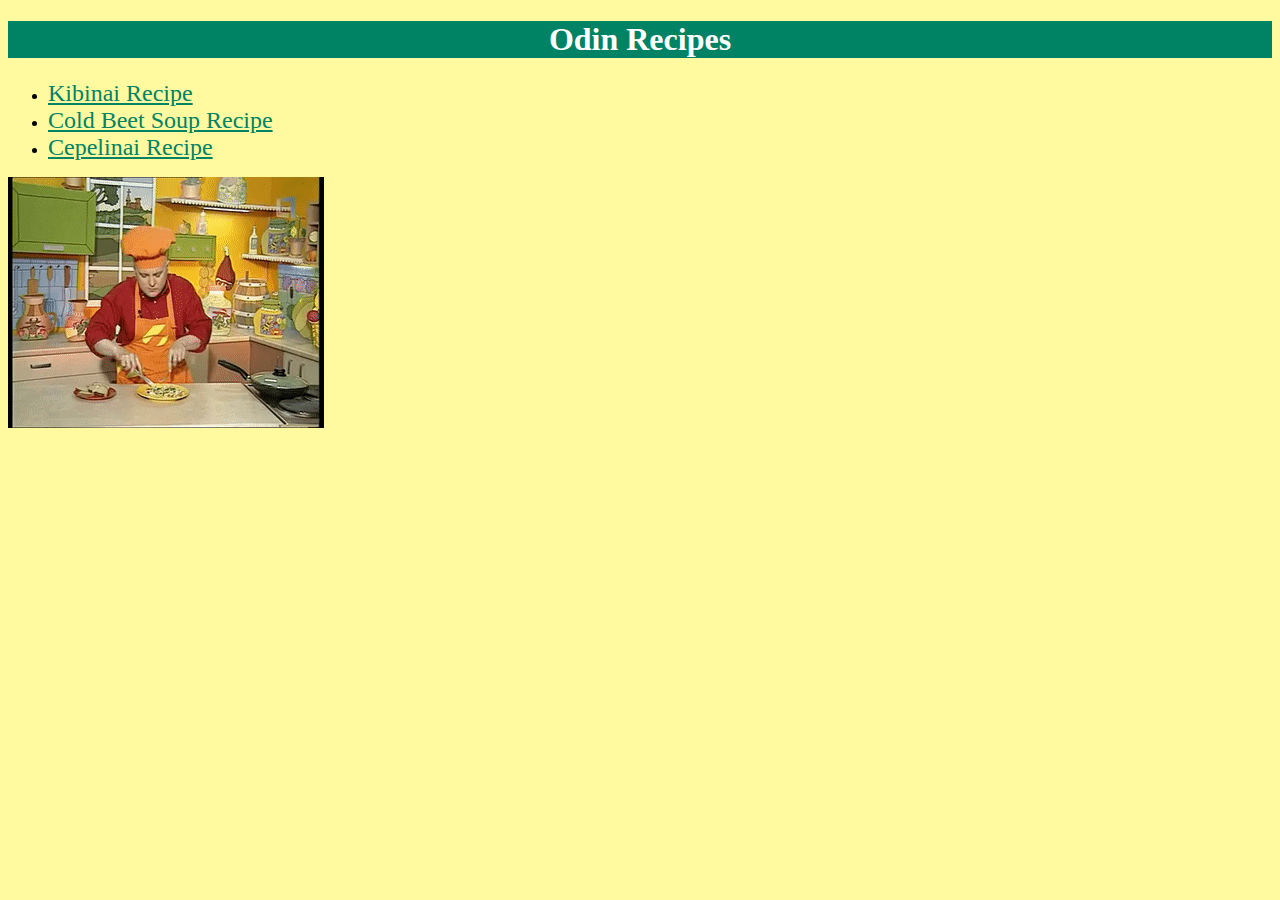
<file: index.html>
<!DOCTYPE html>
<html lang="en">

<head>
    <meta charset="UTF-8">
    <meta name="viewport" content="width=device-width, initial-scale=1.0">
    <title>Odin Recipes</title>
    <link rel="stylesheet" href="style.css">
</head>

<body>
    <h1>Odin Recipes</h1>
    <ul>
        <li><a class="Recipes" href="recipes/kibinai.html">Kibinai Recipe</a></li>
        <li><a class="Recipes" href="recipes/saltibarsciai.html"> Cold Beet Soup Recipe</a></li>
        <li><a class="Recipes" href="recipes/cepelinai.html">Cepelinai Recipe</a></li>
    </ul>
    <img src="./img/gustavas.gif" alt="Gustavas falls down from chair">
</body>

</html>
</file>
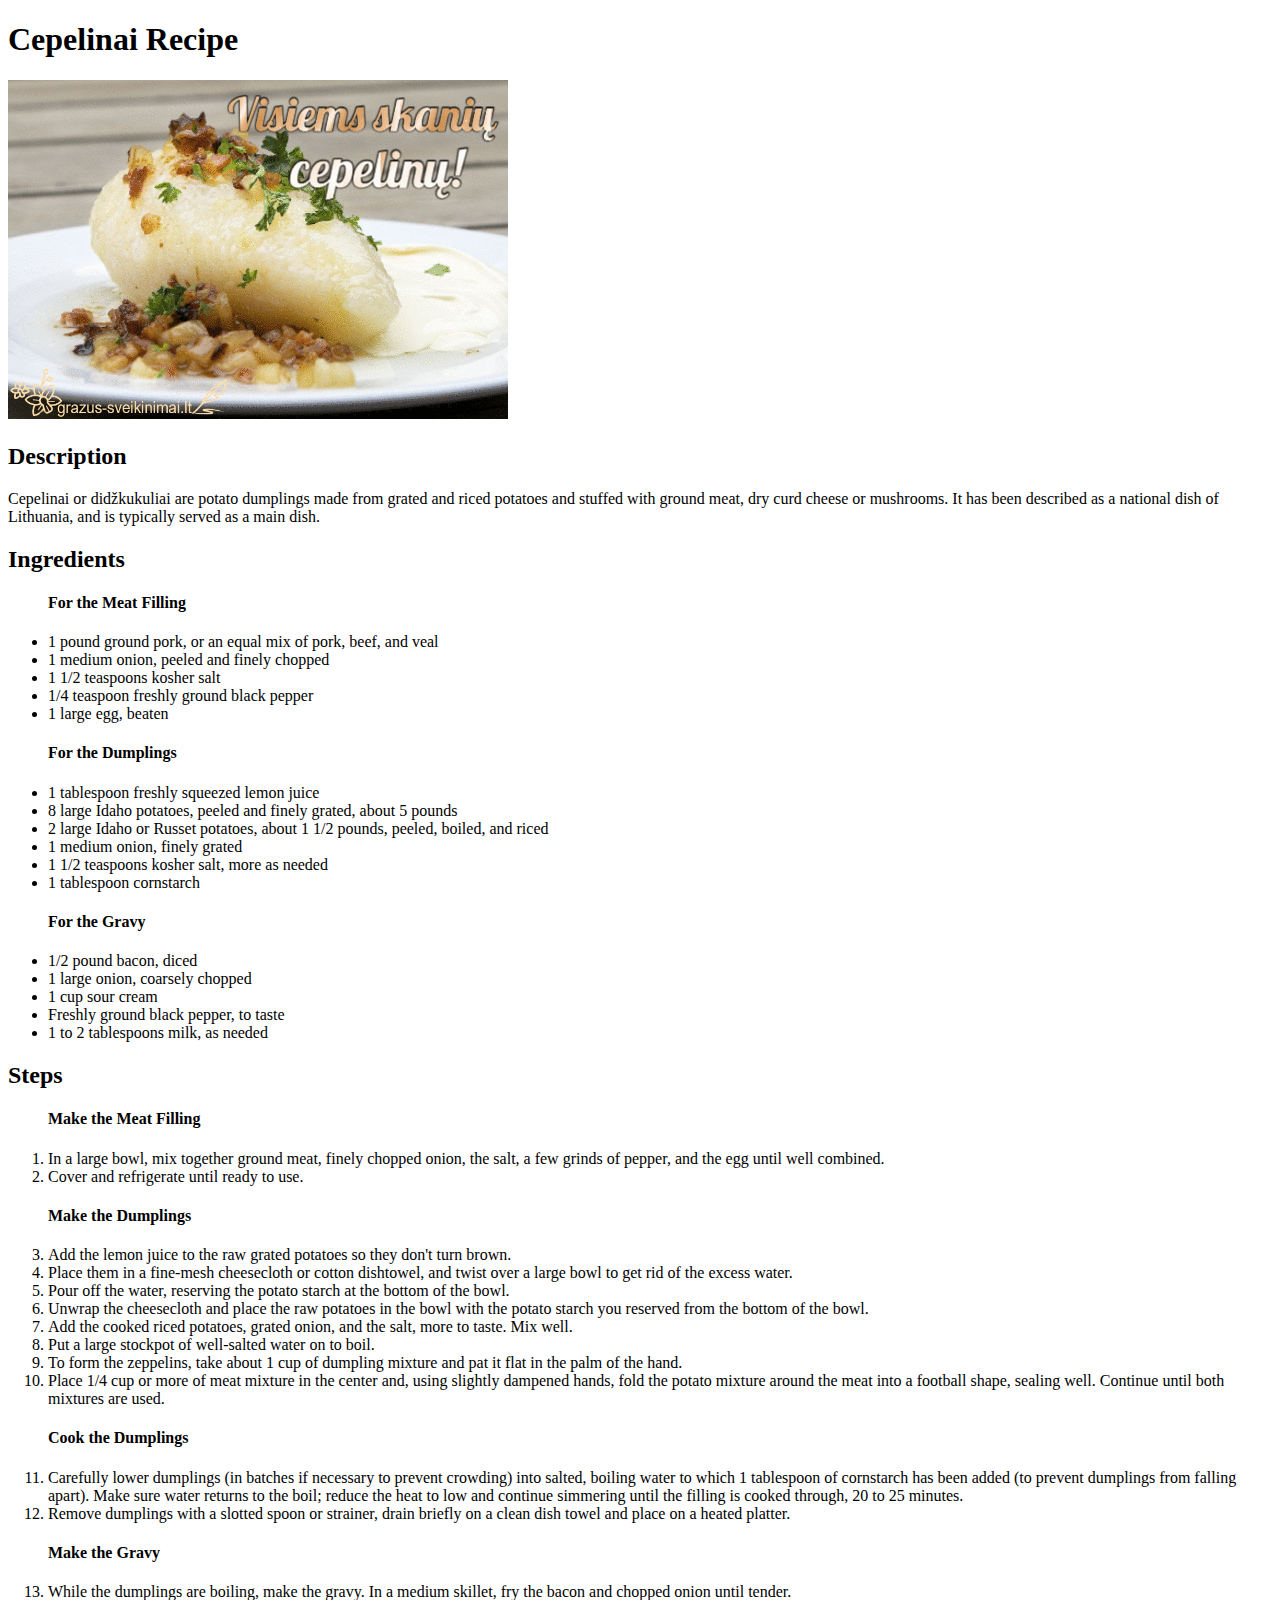
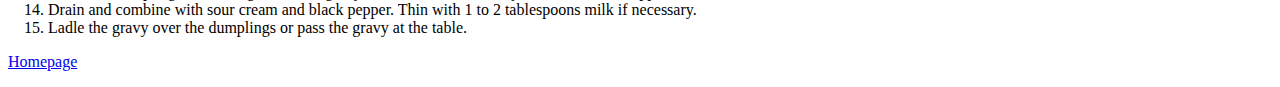
<file: recipes/cepelinai.html>
<!DOCTYPE html>
<html lang="en">
<head>
    <meta charset="UTF-8">
    <meta name="viewport" content="width=device-width, initial-scale=1.0">
    <title>Cepelinai Recipe</title>
</head>
<body>
    <h1>Cepelinai Recipe</h1>
    <img src="../img/cepelinu-diena.gif" alt="Cepelinai">
    <h2>Description</h2>
    <p>Cepelinai or didžkukuliai are potato dumplings made from grated and riced potatoes and stuffed with ground meat, dry curd cheese or mushrooms. It has been described as a national dish of Lithuania, and is typically served as a main dish.</p>
    <h2>Ingredients</h2>
    <ul>
        <h4>For the Meat Filling</h4>
        <li>1 pound ground pork, or an equal mix of pork, beef, and veal</li>
        <li>1 medium onion, peeled and finely chopped</li>
        <li>1 1/2 teaspoons kosher salt</li>
        <li>1/4 teaspoon freshly ground black pepper</li>
        <li>1 large egg, beaten</li>
        <h4>For the Dumplings</h4>
        <li>1 tablespoon freshly squeezed lemon juice</li>
        <li>8 large Idaho potatoes, peeled and finely grated, about 5 pounds</li>
        <li>2 large Idaho or Russet potatoes, about 1 1/2 pounds, peeled, boiled, and riced</li>
        <li>1 medium onion, finely grated</li>
        <li>1 1/2 teaspoons kosher salt, more as needed</li>
        <li>1 tablespoon cornstarch</li>
        <h4>For the Gravy</h4>
        <li>1/2 pound bacon, diced</li>
        <li>1 large onion, coarsely chopped</li>
        <li>1 cup sour cream</li>
        <li>Freshly ground black pepper, to taste</li>
        <li>1 to 2 tablespoons milk, as needed</li>
    </ul>
    <h2>Steps</h2>
    <ol>
        <h4>Make the Meat Filling</h4>
        <li>In a large bowl, mix together ground meat, finely chopped onion, the salt, a few grinds of pepper, and the egg until well combined.</li>
        <li>Cover and refrigerate until ready to use.</li>
        <h4>Make the Dumplings</h4>
        <li>Add the lemon juice to the raw grated potatoes so they don't turn brown.</li>
        <li>Place them in a fine-mesh cheesecloth or cotton dishtowel, and twist over a large bowl to get rid of the excess water.</li>
        <li>Pour off the water, reserving the potato starch at the bottom of the bowl.</li>
        <li>Unwrap the cheesecloth and place the raw potatoes in the bowl with the potato starch you reserved from the bottom of the bowl.</li>
        <li>Add the cooked riced potatoes, grated onion, and the salt, more to taste. Mix well.</li>
        <li>Put a large stockpot of well-salted water on to boil.</li>
        <li>To form the zeppelins, take about 1 cup of dumpling mixture and pat it flat in the palm of the hand.</li>
        <li>Place 1/4 cup or more of meat mixture in the center and, using slightly dampened hands, fold the potato mixture around the meat into a football shape, sealing well. Continue until both mixtures are used.</li>
        <h4>Cook the Dumplings</h4>
        <li>Carefully lower dumplings (in batches if necessary to prevent crowding) into salted, boiling water to which 1 tablespoon of cornstarch has been added (to prevent dumplings from falling apart). Make sure water returns to the boil; reduce the heat to low and continue simmering until the filling is cooked through, 20 to 25 minutes.</li>
        <li>Remove dumplings with a slotted spoon or strainer, drain briefly on a clean dish towel and place on a heated platter.</li>
        <h4>Make the Gravy</h4>
        <li>While the dumplings are boiling, make the gravy. In a medium skillet, fry the bacon and chopped onion until tender.</li>
        <li>Drain and combine with sour cream and black pepper. Thin with 1 to 2 tablespoons milk if necessary.</li>
        <li>Ladle the gravy over the dumplings or pass the gravy at the table.</li>
    </ol>
    <p><a href="../index.html">Homepage</a></p>
</body>
</html>
</file>
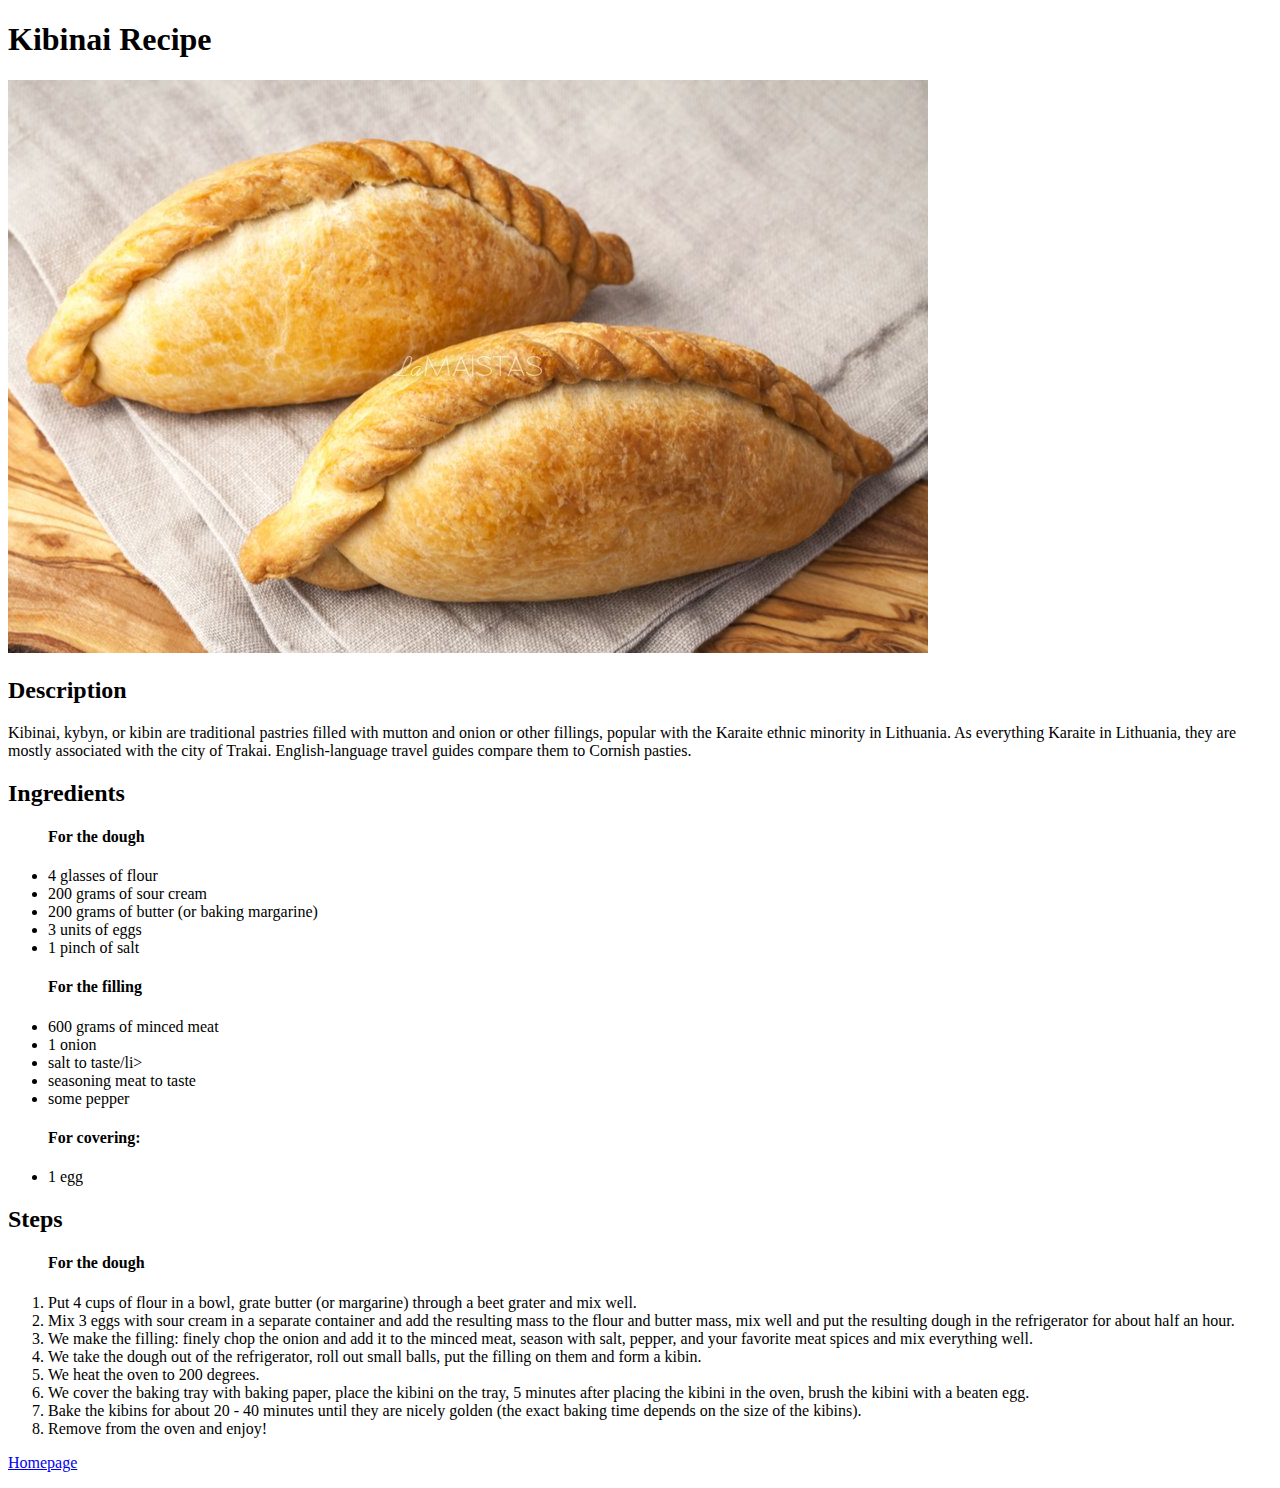
<file: recipes/kibinai.html>
<!DOCTYPE html>
<html lang="en">
<head>
    <meta charset="UTF-8">
    <meta name="viewport" content="width=device-width, initial-scale=1.0">
    <title>Kibinai Recipe</title>
</head>
<body>
    <h1>Kibinai Recipe</h1>
    <img src="../img/22352.jpg" alt="Kibinai">
    <h2>Description</h2>
    <p>Kibinai, kybyn, or kibin are traditional pastries filled with mutton and onion or other fillings, popular with the Karaite ethnic minority in Lithuania. As everything Karaite in Lithuania, they are mostly associated with the city of Trakai. English-language travel guides compare them to Cornish pasties.</p>
    <h2>Ingredients</h2>
    <ul>
        <h4>For the dough</h4>
        <li>4 glasses of flour</li>
        <li>200 grams of sour cream</li>
        <li>200 grams of butter (or baking margarine)</li>
        <li>3 units of eggs</li>
        <li>1 pinch of salt</li>
        <h4>For the filling</h4>
        <li>600 grams of minced meat</li>
        <li>1 onion</li>
        <li>salt to taste/li>
        <li>seasoning meat to taste</li>
        <li>some pepper</li>
        <h4>For covering:</h4>
        <li>1 egg</li>
    </ul>
    <h2>Steps</h2>
    <ol>
        <h4>For the dough</h4>
        <li>Put 4 cups of flour in a bowl, grate butter (or margarine) through a beet grater and mix well.</li>
        <li>Mix 3 eggs with sour cream in a separate container and add the resulting mass to the flour and butter mass, mix well and put the resulting dough in the refrigerator for about half an hour.</li>
        <li>We make the filling: finely chop the onion and add it to the minced meat, season with salt, pepper, and your favorite meat spices and mix everything well.</li>
        <li>We take the dough out of the refrigerator, roll out small balls, put the filling on them and form a kibin.</li>
        <li>We heat the oven to 200 degrees.</li>
        <li>We cover the baking tray with baking paper, place the kibini on the tray, 5 minutes after placing the kibini in the oven, brush the kibini with a beaten egg.</li>
        <li>Bake the kibins for about 20 - 40 minutes until they are nicely golden (the exact baking time depends on the size of the kibins).</li>
        <li>Remove from the oven and enjoy!</li>
    </ol>
    <p><a href="../index.html">Homepage</a></p>
</body>
</html>
</file>
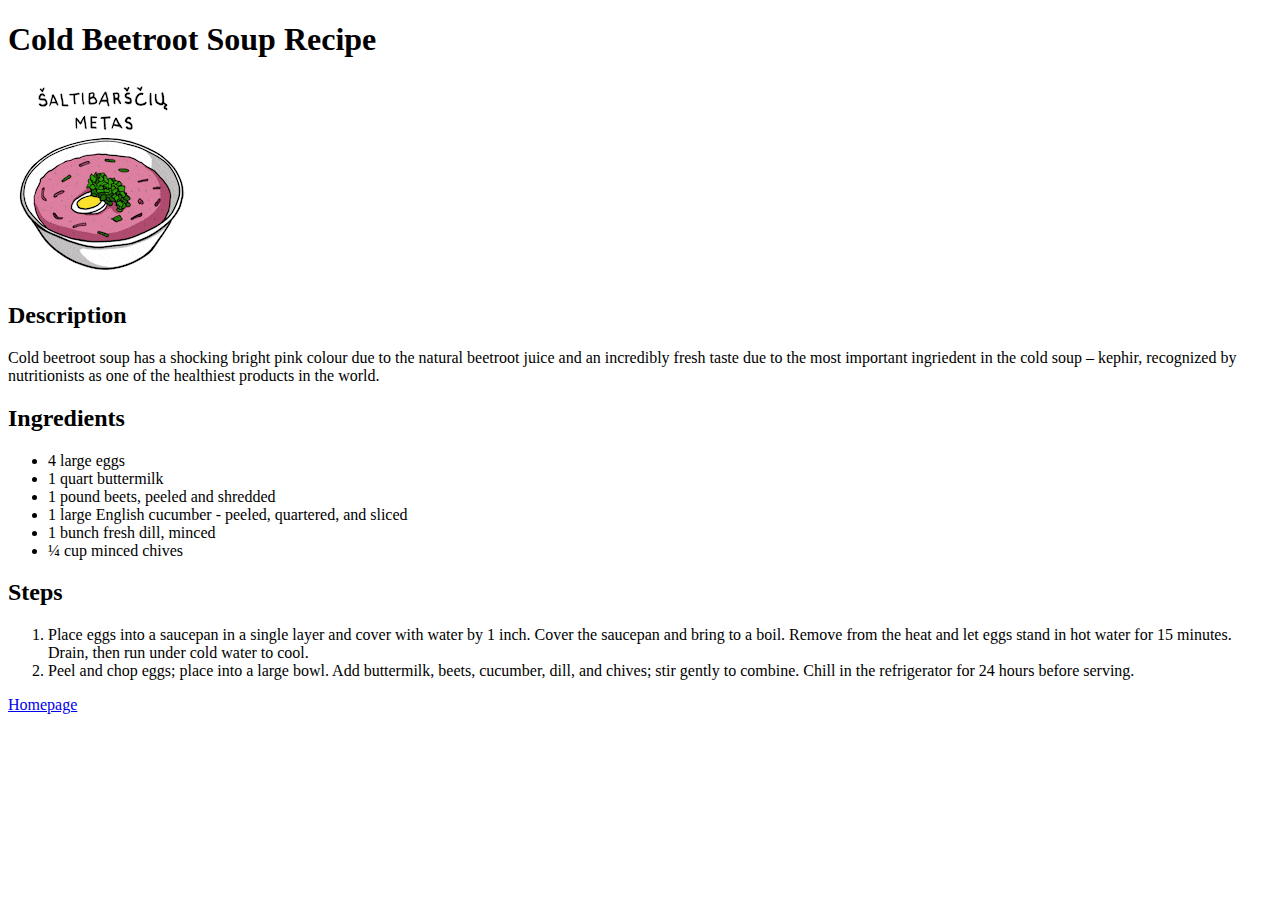
<file: recipes/saltibarsciai.html>
<!DOCTYPE html>
<html lang="en">
<head>
    <meta charset="UTF-8">
    <meta name="viewport" content="width=device-width, initial-scale=1.0">
    <title>Cold Beetroot Soup Recipe</title>
</head>
<body>
    <h1>Cold Beetroot Soup Recipe</h1>
    <img src="../img/omg-saltekai.gif" alt="Cold Beetroot Soup">
    <h2>Description</h2>
    <p>Cold beetroot soup has a shocking bright pink colour due to the natural beetroot juice and an incredibly fresh taste due to the most important ingriedent in the cold soup – kephir, recognized by nutritionists as one of the healthiest products in the world. </p>
    <h2>Ingredients</h2>
    <ul>
        <li>4 large eggs</li>
        <li>1 quart buttermilk</li>
        <li>1 pound beets, peeled and shredded</li>
        <li>1 large English cucumber - peeled, quartered, and sliced</li>
        <li>1 bunch fresh dill, minced</li>
        <li>¼ cup minced chives</li>
    </ul>
    <h2>Steps</h2>
    <ol>
        <li>Place eggs into a saucepan in a single layer and cover with water by 1 inch. Cover the saucepan and bring to a boil. Remove from the heat and let eggs stand in hot water for 15 minutes. Drain, then run under cold water to cool.</li>
        <li>Peel and chop eggs; place into a large bowl. Add buttermilk, beets, cucumber, dill, and chives; stir gently to combine. Chill in the refrigerator for 24 hours before serving.</li>
    </ol>
    <p><a href="../index.html">Homepage</a></p>
</body>
</html>
</file>
<file: style.css>
body{
    background-color: rgb(255, 250, 160);
}

h1{
    text-align: center;
    font-size: x;
    background-color: #008264;
    color: white;

}

.Recipes{
    font-size: 24px;
    color: #008264;
}
</file>
